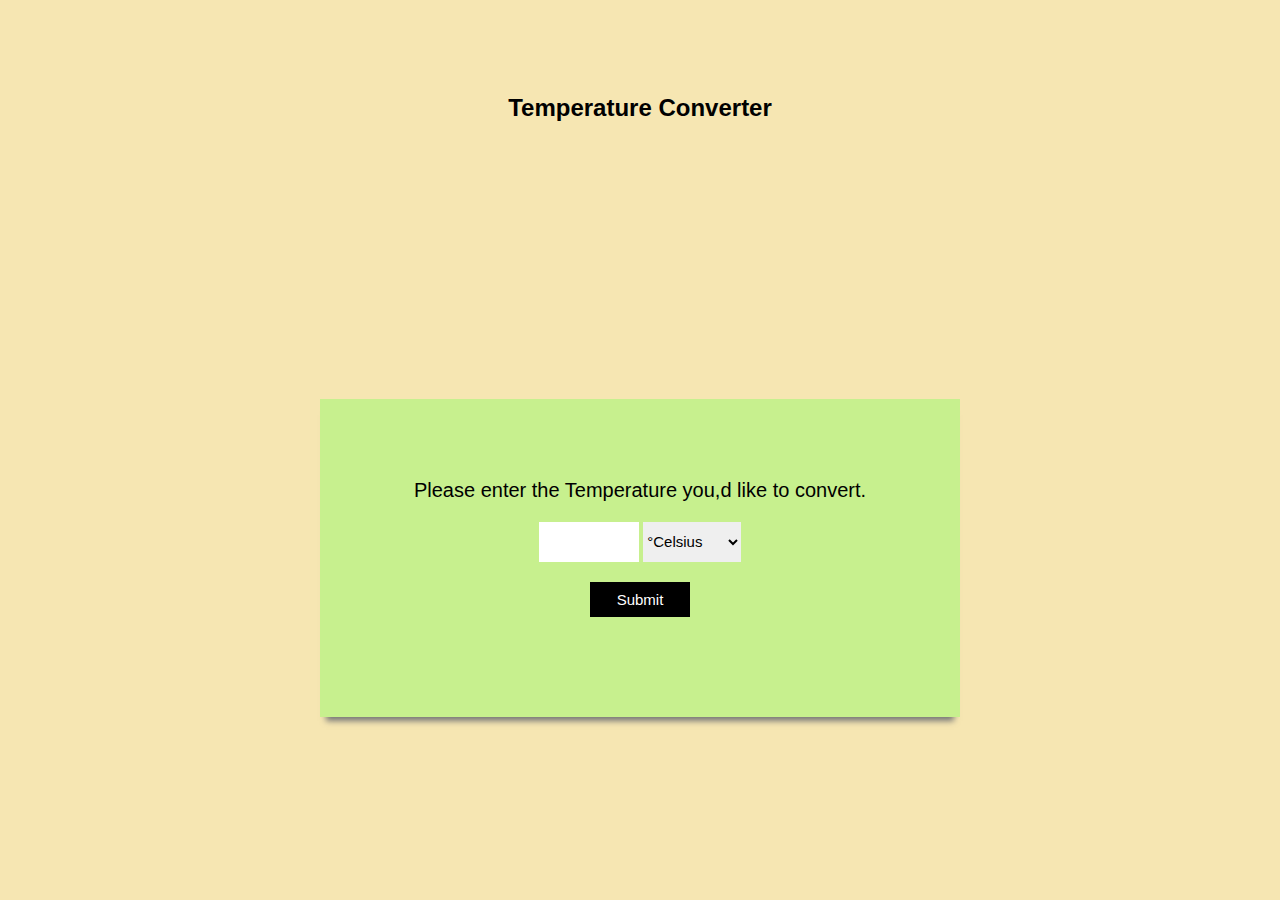
<file: Task 3 Temperature Converter/index.html>
<!DOCTYPE html>
<html lang="en">
<head>
    <meta charset="UTF-8">
    <meta http-equiv="X-UA-Compatible" content="IE=edge">
    <meta name="viewport" content="width=device-width, initial-scale=1.0">
    <link rel="stylesheet" href="style.css">
    <title>Temperature Conveter</title>
</head>
<body>
    <div class="name"><h2>Temperature Converter</h2></div>
    
    <form id="tempCalc" onsubmit="calculateTemp(); return false">
        
        <label for="temp">Please enter the Temperature you,d like to convert.</label>
        <br/><input type=" number" name="temp" id="temp">

        <select name="temp_diff" id="temp_diff">
            <option value="cel">°Celsius</option>
            <option value="fah">°Fahrenheit</option>
        </select> <br/>

        <input type="submit" name="temp"> <br/>
        <span id="resultContainer"></span>
    </form>


    <script src="script.js"></script>
</body>
</html>
</file>
<file: Task 3 Temperature Converter/style.css>
*{
    margin: 0;
    padding: 0;
    box-sizing: border-box;
    font-family: "Mulish",sans-serif;
}
body{
    width:100vw;
    height: 100vh;
    background-color: #f6e6b2;
    display: grid;
    place-items:center;
}
form{
    background-color: #c7f08e;
    padding: 80px;
    width: 50%;
    margin: 100px auto;
    text-align: center;
    -webkit-bix-shadow:0 10px 6px -6px #777;
    -moz-box-shadow: 0 10px 6px -6px #777;
    box-shadow:0 10px 6px -6px #777;
}
#tempCalc label{
    font-size: 20px;
}
#temp{
    border: none;
    padding: 10px;
    height: 40px;
    width: 100px;
    font-size: 20px;
    margin-top: 20px;
}

#temp_diff{
    height: 40px;
    border: none;
    margin-top: 20px;
    font-size: 15px;
    vertical-align: top;
}
[type="submit"]{
    height: 35px;
    margin:20px;
    width:100px;
    font-size: 15px;
    border: none;
    background-color: black;
    color: white;

}
#resultContainer{
    font-size: 25px;
}

.name {
    padding: 10px;
}
</file>
